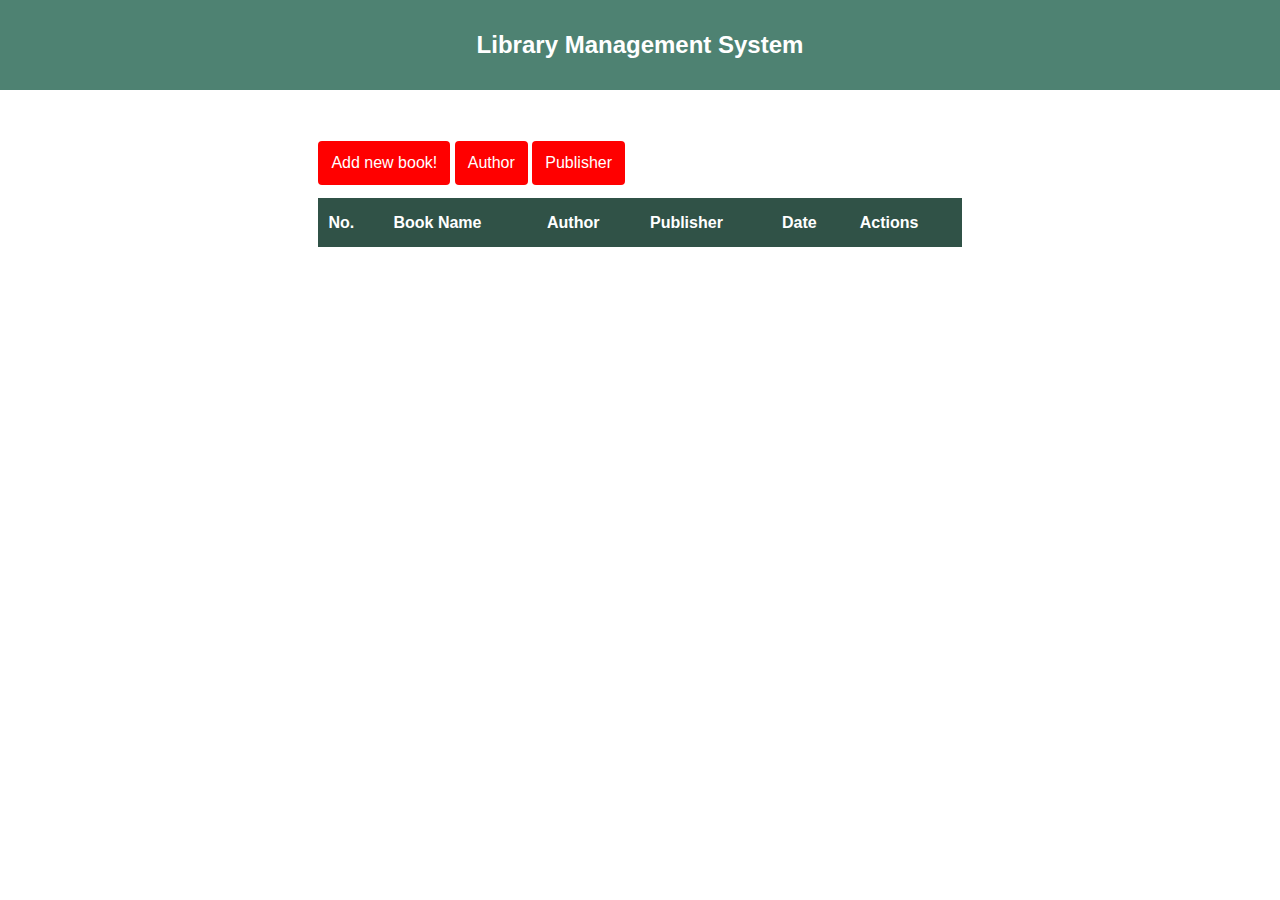
<file: index.html>
<!DOCTYPE html>
<html>
<head>
	<title>Library Management System</title>
	<meta charset="utf-8">
	<meta name="viewport" content="device=device-width, initial-scale=1.0">
	<link rel="stylesheet" type="text/css" href="Style/style.css">
	<script src="Script/script.js"></script>
</head>
<body onload="setBooksRecordToTable()">
<header>
	<h2>Library Management System</h2>
</header>
<section class="cont1">
	<a href="Add Books/Add Book.html">Add new book!</a>
	<a href="Author/author.html">Author</a>
	<a href="Publisher/publisher.html">Publisher</a>
	<table id="mytable">
		<tr>
			<th>No.</th>
			<th id="bookName">Book Name</th> 
			<th id="authorName">Author</th>
			<th id="publisherName">Publisher</th>
			<th id="date">Date</th>
			<th>Actions</th>
		</tr>
	</table>
</section>
</body>
</html>
</file>
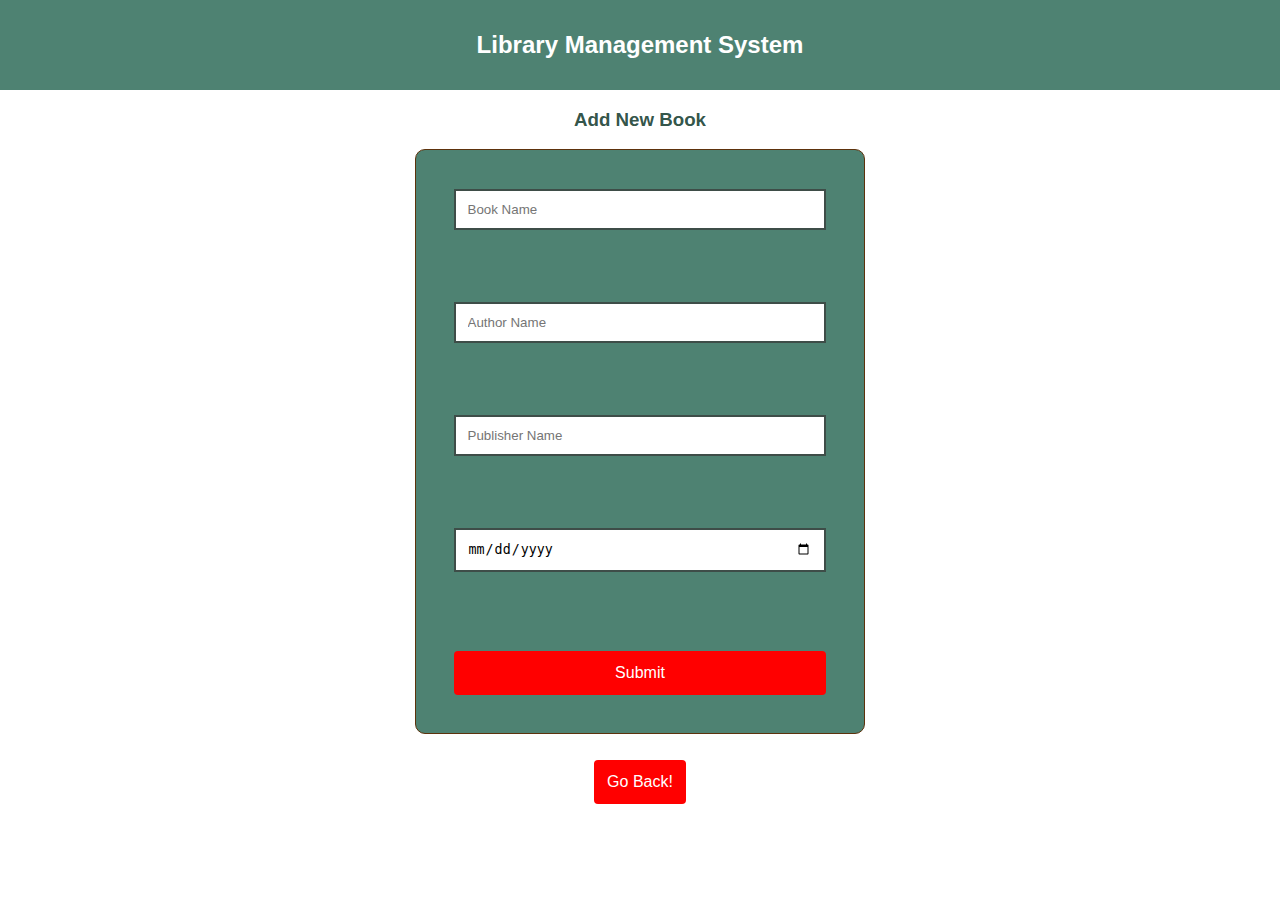
<file: Add Books/Add Book.html>
<!DOCTYPE html>
<html>
<head>
	<title>Add Books Record</title>
	<meta charset="utf-8">
	<meta name="viewport" content="device=device-width, initial-scale=1.0">
	<link rel="stylesheet" type="text/css" href="../Style/style.css">
	<script src="../Script/script.js"></script>
</head>
<body>
<header>
	<h2>Library Management System</h2>
</header>
<section>
<h3>Add New Book</h3>
<form>
	<input type="text" name="bookName" id="bookName" placeholder="Book Name">
	<input type="text" name="authorName" id="authorName" placeholder="Author Name">
	<input type="text" name="publisherName" id="publisherName" placeholder="Publisher Name">
	<input type="date" name="date" id="date">
	<a href="#" onclick="addBooksRecord()" id="btnSubmit">Submit</a>
</form>
<a href="../index.html">Go Back!</a>
</section>
</body>
</html>
</file>
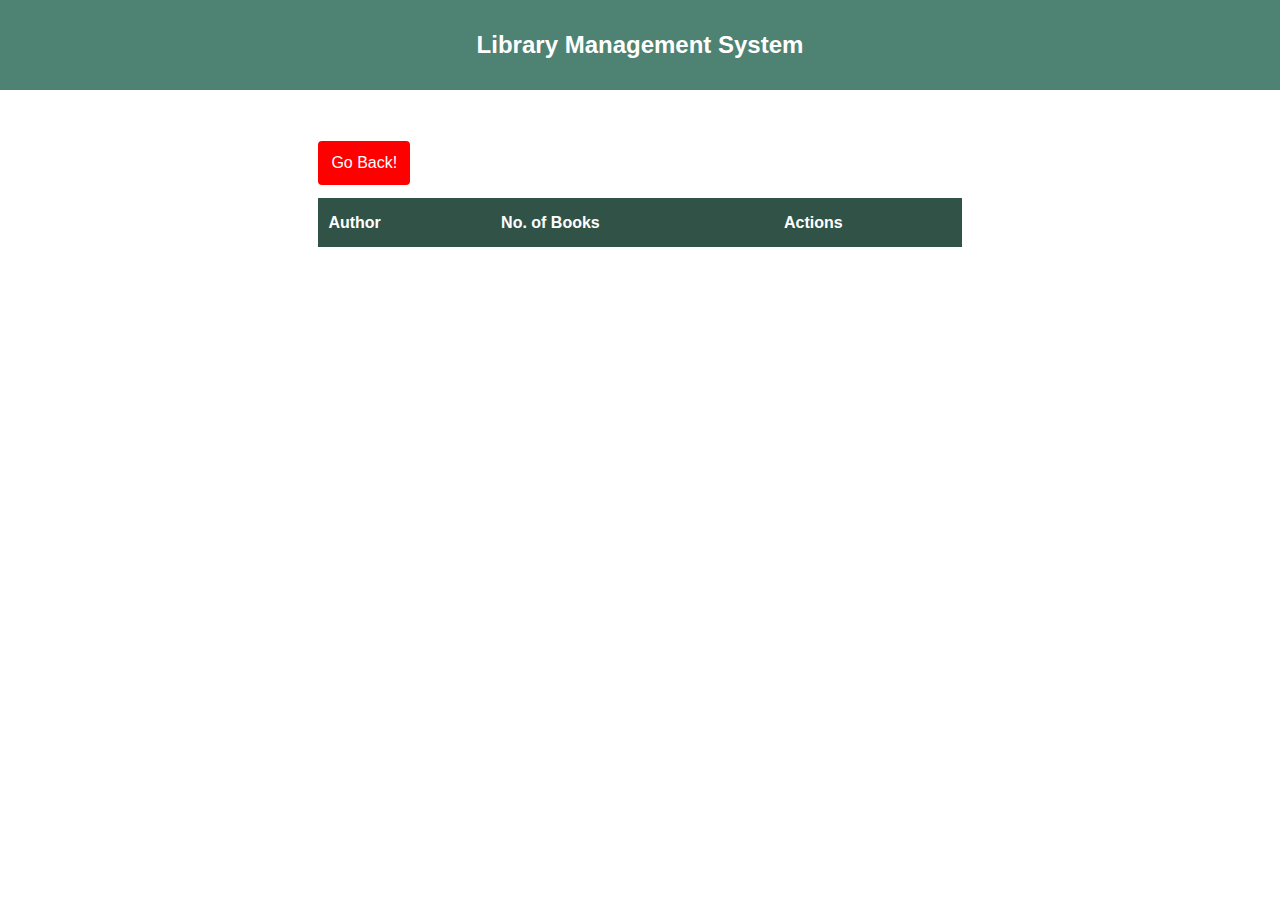
<file: Author/author.html>
<!DOCTYPE html>
<html>
<head>
	<title>Author</title>
	<meta charset="utf-8">
	<meta name="viewport" content="device=device-width, initial-scale=1.0">
	<link rel="stylesheet" type="text/css" href="../Style/style.css">
	<script src="../Script/script.js"></script>
</head>
<body onload="setDetailToTable('authorName')">
<header>
	<h2>Library Management System</h2>
</header>
<section class="cont1">
	<a href="../index.html">Go Back!</a>
	<table id="mytable">
		<tr>
			<th>Author</th>
			<th>No. of Books</th>
			<th>Actions</th>
		</tr>
	</table>
	
</section>
</body>
</html>
</file>
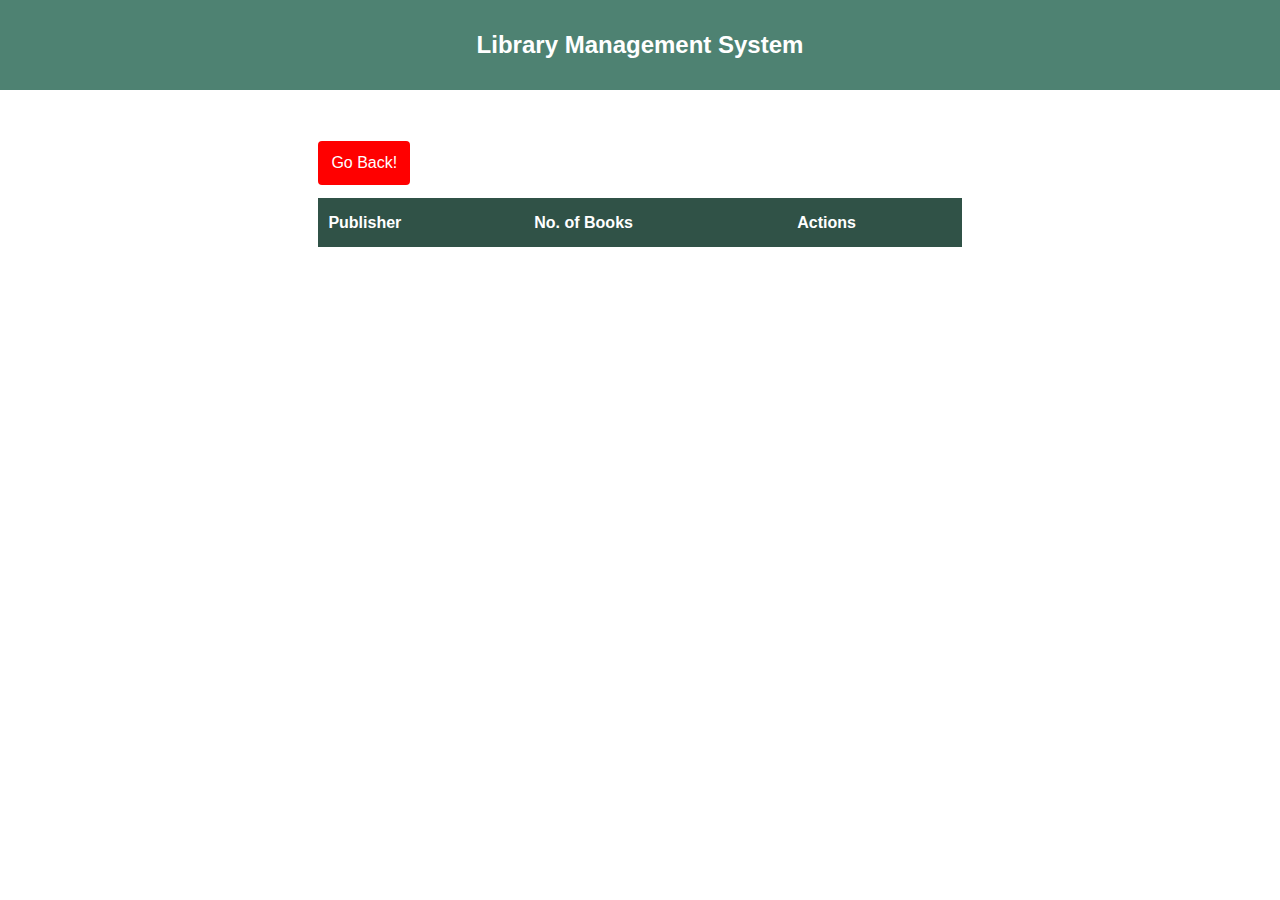
<file: Publisher/publisher.html>
<!DOCTYPE html>
<html>
<head>
	<title>Publisher</title>
	<meta charset="utf-8">
	<meta name="viewport" content="device=device-width, initial-scale=1.0">
	<link rel="stylesheet" type="text/css" href="../Style/style.css">
	<script src="../Script/script.js"></script>
</head>
<body onload="setDetailToTable('publisherName')">
<header>
	<h2>Library Management System</h2>
</header>
<section class="cont1">
	<a href="../index.html">Go Back!</a>
	<table id="mytable">
		<tr>
			<th>Publisher</th>
			<th>No. of Books</th>
			<th>Actions</th>
		</tr>
	</table>
</section>
</body>
</html>
</file>
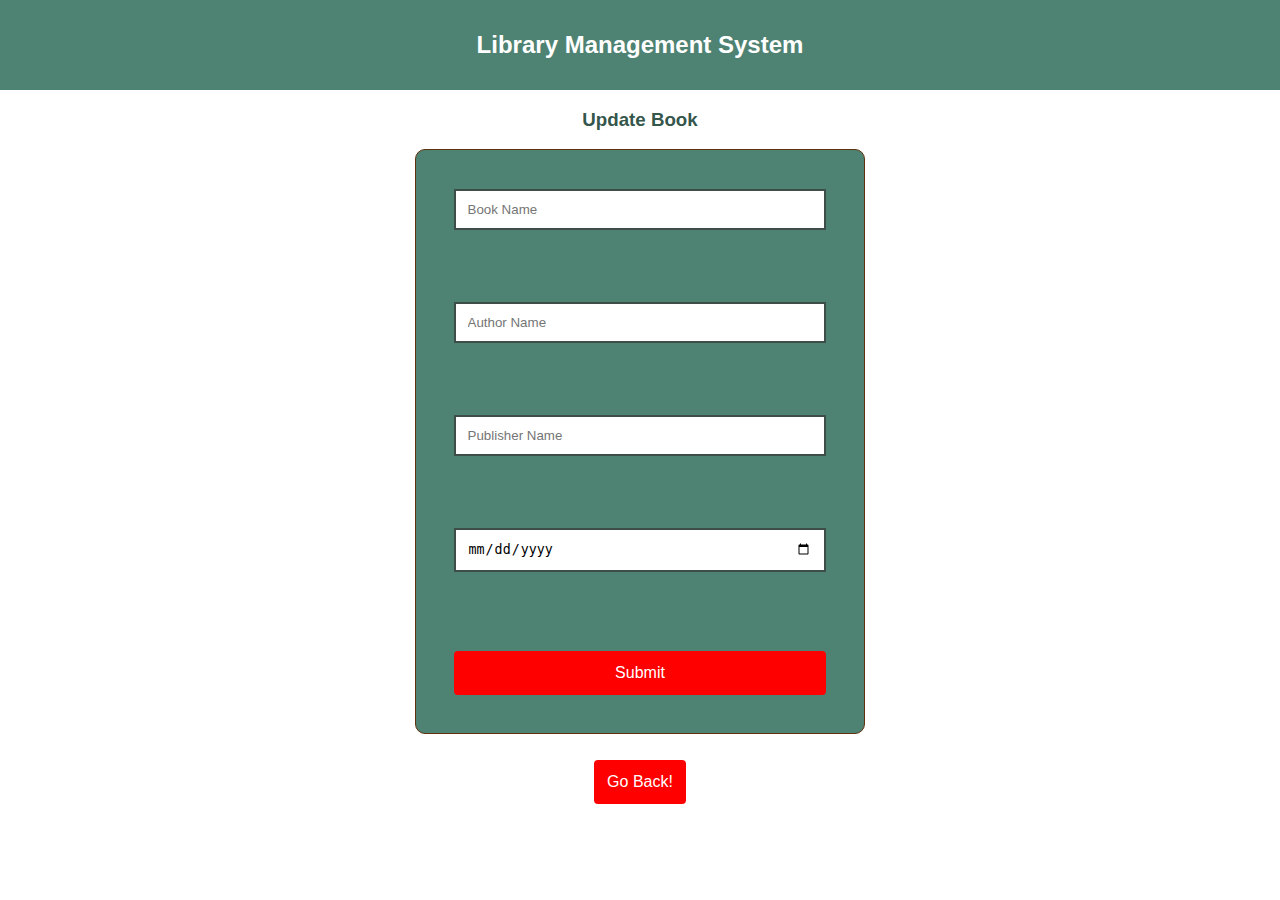
<file: Update Books/Update Book.html>
<!DOCTYPE html>
<html>
<head>
	<title>Update Books Record</title>
	<meta charset="utf-8">
	<meta name="viewport" content="device=device-width, initial-scale=1.0">
	<link rel="stylesheet" type="text/css" href="../Style/style.css">
	<script src="../Script/script.js"></script>
</head>
<body onload="addTableDataToForm()">
<header>
	<h2>Library Management System</h2>
</header>
<section>
<h3>Update Book</h3>
<form>
	<input type="text" name="bookName" id="bookName" placeholder="Book Name">
	<input type="text" name="authorName" id="authorName" placeholder="Author Name">
	<input type="text" name="publisherName" id="publisherName" placeholder="Publisher Name">
	<input type="date" name="date" id="date">
	<a href="#" onclick="setUpdateDataToTable()" id="btnSubmit">Submit</a>
</form>
<a href="../index.html">Go Back!</a>
</section>
</body>
</html>
</file>
<file: Style/style.css>
/*Global*/
body{
	margin: 0;
	padding: 0;
	font-size: 1em;
	font-family: Arial,sans-serif;
}
*{
	text-decoration: none;
	box-sizing: border-box;
	text-align: center;
}

/*Header*/
header{
	display: flex;
	justify-content: center;
	align-items: center;
	background-color:#437a69f0;
	height:10vh;
	color:white;
}


/*Section*/
section.cont1{
	width:720px;
	text-align: left;
	margin:auto;
	padding:3%;
}
section a{
background: red;
border-radius: 4px;
color: white;
padding:13px;
display:inline-block;
margin-top:2%;
}
section table{
	border-collapse: collapse;
	margin-top: 2%;
	width: 100%;
	color:white;
}
section table tr{
	border-bottom:2px solid white;
	height: 50px;
}
section table tr th,td{
	padding:10px;
	text-align: left;
}
section table tr{
	background-color:#437a69f0;
}
section table tr:nth-child(1){
	background-color:#284b40f5;
	color:white;
}
section form{
	border:1px solid #5d320c;
	border-radius: 10px;
	display: flex;
	flex-direction: column;
	justify-content: space-between;
	padding: 3%;
	width:450px;
	height:65vh;
	margin: auto;
	background-color:#437a69f0;

}
section form input{
	padding: 3%;
	text-align: left;
	border:2px solid #32423df0;
}
section h3{
	color:#284b40f5; 
}

/*Javascript Buttons*/
div{
	display: flex;
	justify-content: space-around;
}
input[type="button"]{
 width:75px;
 height: 32px;
 border: none;
 background-color: red;
 color:white;
 border-radius: 2px;
}
</file>
